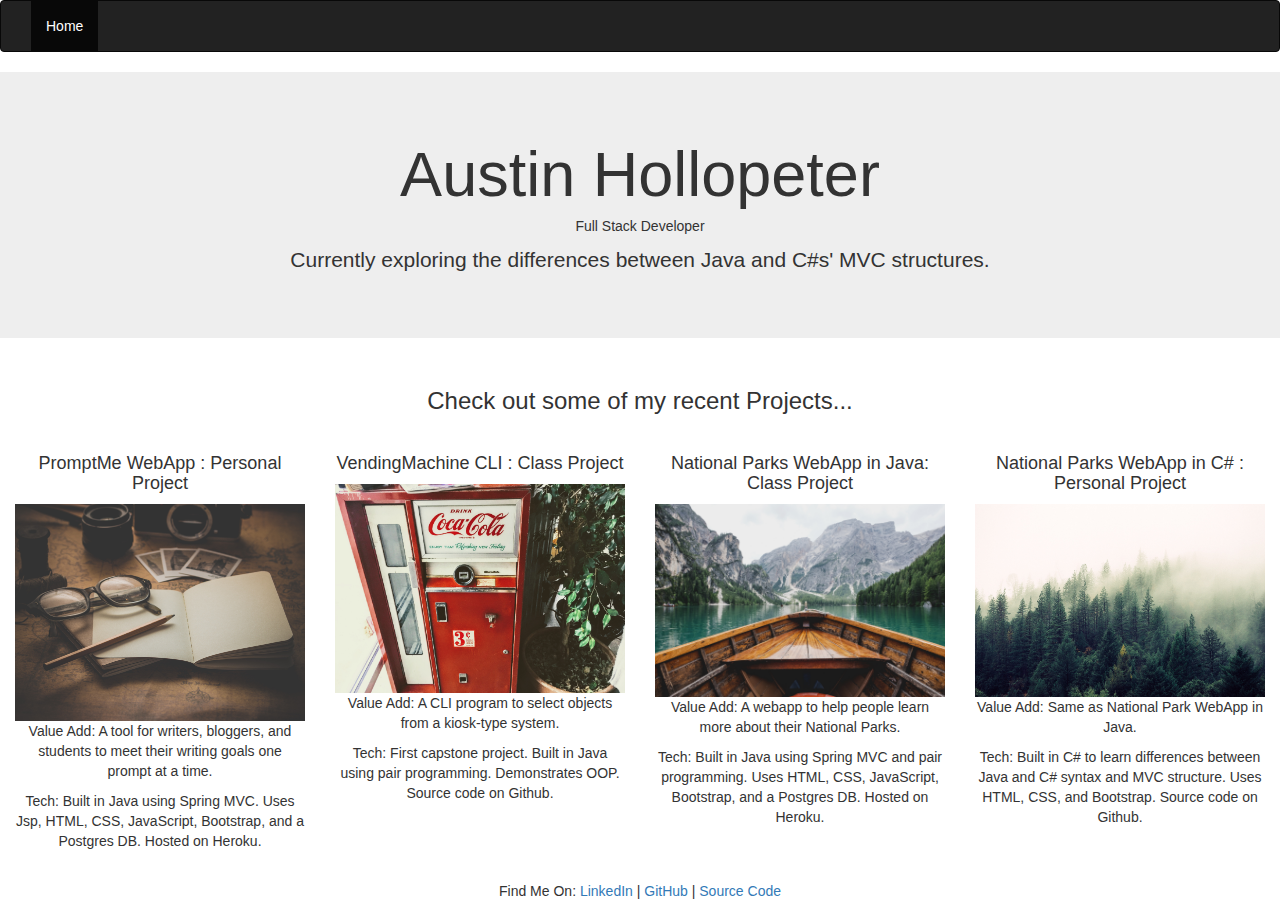
<file: index.html>
<!DOCTYPE html>
<html lang="en">
<head>
  <title>austinhollopeter</title>
  <meta charset="utf-8">
  <meta name="viewport" content="width=device-width, initial-scale=1">
  <link rel="stylesheet" href="https://maxcdn.bootstrapcdn.com/bootstrap/3.3.7/css/bootstrap.min.css">
  <script src="https://ajax.googleapis.com/ajax/libs/jquery/3.3.1/jquery.min.js"></script>
  <script src="https://maxcdn.bootstrapcdn.com/bootstrap/3.3.7/js/bootstrap.min.js"></script>
  
</head>

<body>

<nav class="navbar navbar-inverse">
  <div class="container-fluid">
    <div class="navbar-header">
      <button type="button" class="navbar-toggle" data-toggle="collapse" data-target="#myNavbar">
        <span class="icon-bar"></span>
        <span class="icon-bar"></span>
        <span class="icon-bar"></span>                        
      </button>
      <!-- <a class="navbar-brand" href="#">Logo</a> -->
    </div>
    <div class="collapse navbar-collapse" id="myNavbar">
      <ul class="nav navbar-nav">
            <li class="active"><a href="index.html">Home</a></li>
            <!-- <li><a href="blog.html">Blog</a></li>
            <li><a href="portfolio.html">Projects</a></li>
            <li><a href="#">Contact</a></li> -->
      </ul>
      <ul class="nav navbar-nav navbar-right">
        <!-- <li><a href="#"><span class="glyphicon glyphicon-log-in"></span> Login</a></li> -->
      </ul>
    </div>
  </div>
</nav>

<div class="jumbotron">
  <div class="container text-center">
    <h1>Austin Hollopeter</h1>      
    <h5>Full Stack Developer</h5>
    <p>Currently exploring the differences between Java and C#s' MVC structures.</p>
  </div>
</div>
  
<div class="container-fluid bg-3 text-center">    
  <h3>Check out some of my recent Projects...</h3><br>
  <div class="row">
    <div class="col-sm-3">
      <h4>PromptMe WebApp : Personal Project</h4>
      <a href="https://rocky-castle-43989.herokuapp.com/">
      <img src="images/antique-blank-camera-269810.jpg" class="img-responsive" style="width:100%" alt="Photo by Pixabay from Pexels"> 
    </a>
      
    <p>Value Add: A tool for writers, bloggers, and students to meet their writing goals one prompt at a time.</p> 
    <p>Tech: Built in Java using Spring MVC. Uses Jsp, HTML, CSS, JavaScript, Bootstrap, and a Postgres DB. Hosted on Heroku.</p>
    </div>
    <div class="col-sm-3"> 
      <h4>VendingMachine CLI : Class Project</h4>
      <a href="https://github.com/Ajax-7/VendingMachineInJava">
      <img src="images/pexels-photo-899786.jpeg" class="img-responsive" style="width:100%" alt="Photo by Jenna Hamra from Pexels">
    </a>
     
    <p>Value Add: A CLI program to select objects from a kiosk-type system.</p>
    <p>Tech: First capstone project. Built in Java using pair programming. Demonstrates OOP. Source code on Github.</p>
    </div>
    <div class="col-sm-3"> 
      <h4>National Parks WebApp in Java: Class Project</h4>
      <a href="https://shielded-lake-94970.herokuapp.com/">
      <img src="images/luca-bravo-149740-unsplash.jpg" class="img-responsive" style="width:100%" alt="Photo by Luca Bravo on Unsplash">
    </a>
      
    <p>Value Add: A webapp to help people learn more about their National Parks.</p> 
    <p>Tech: Built in Java using Spring MVC and pair programming. Uses HTML, CSS, JavaScript, Bootstrap, and a Postgres DB. Hosted on Heroku.</p>
      
    </div>
    <div class="col-sm-3">
        <h4>National Parks WebApp in C# : Personal Project</h4>
        <a href="https://github.com/Ajax-7/NationalParksInCSharp">
        <img src="images/fog-foggy-forest-4827.jpg" class="img-responsive" style="width:100%" alt="Photo by jaymantri from Pexels">
      </a>
        
      <p>Value Add: Same as National Park WebApp in Java. </p>
        <p>Tech: Built in C# to learn differences between Java and C# syntax and MVC structure. Uses HTML, CSS, and Bootstrap. Source code on Github. </p>
        
      </div>
    <!-- <div class="col-sm-3">
      <h4>Matchmaking Assistant : Personal Project</h4>
      <a href="">
      <img src="https://placehold.it/150x80?text=IMAGE" class="img-responsive" style="width:100%" alt="Image">
    </a>
      
    <p>Value Add: An automated system for setting up Tech Elevator's matchmaking schedule. </p>
      <p>Tech: Built in C# using pair programming. Uses HTML, CSS, and Bootstrap. </p>
      
    </div> -->
  </div>
</div><br>

<!-- <div class="container-fluid bg-3 text-center">    
  <div class="row">
    <div class="col-sm-3">
      <p>Some text..</p>
      <img src="https://placehold.it/150x80?text=IMAGE" class="img-responsive" style="width:100%" alt="Image">
    </div>
    <div class="col-sm-3"> 
      <p>Some text..</p>
      <img src="https://placehold.it/150x80?text=IMAGE" class="img-responsive" style="width:100%" alt="Image">
    </div>
    <div class="col-sm-3"> 
      <p>Some text..</p>
      <img src="https://placehold.it/150x80?text=IMAGE" class="img-responsive" style="width:100%" alt="Image">
    </div>
    <div class="col-sm-3">
      <p>Some text..</p>
      <img src="https://placehold.it/150x80?text=IMAGE" class="img-responsive" style="width:100%" alt="Image">
    </div>
  </div>
</div><br><br> -->

<footer class="container-fluid text-center">
    <span><p>Find Me On:
    <a href="https://www.linkedin.com/in/austin-hollopeter/">
    LinkedIn</a> | <a href="https://github.com/Ajax-7">
    GitHub</a> | <a href="https://github.com/Ajax-7/Ajax-7.github.io"> 
    Source Code</a></p> </span>
  </footer>

</body>
</html>
</file>
